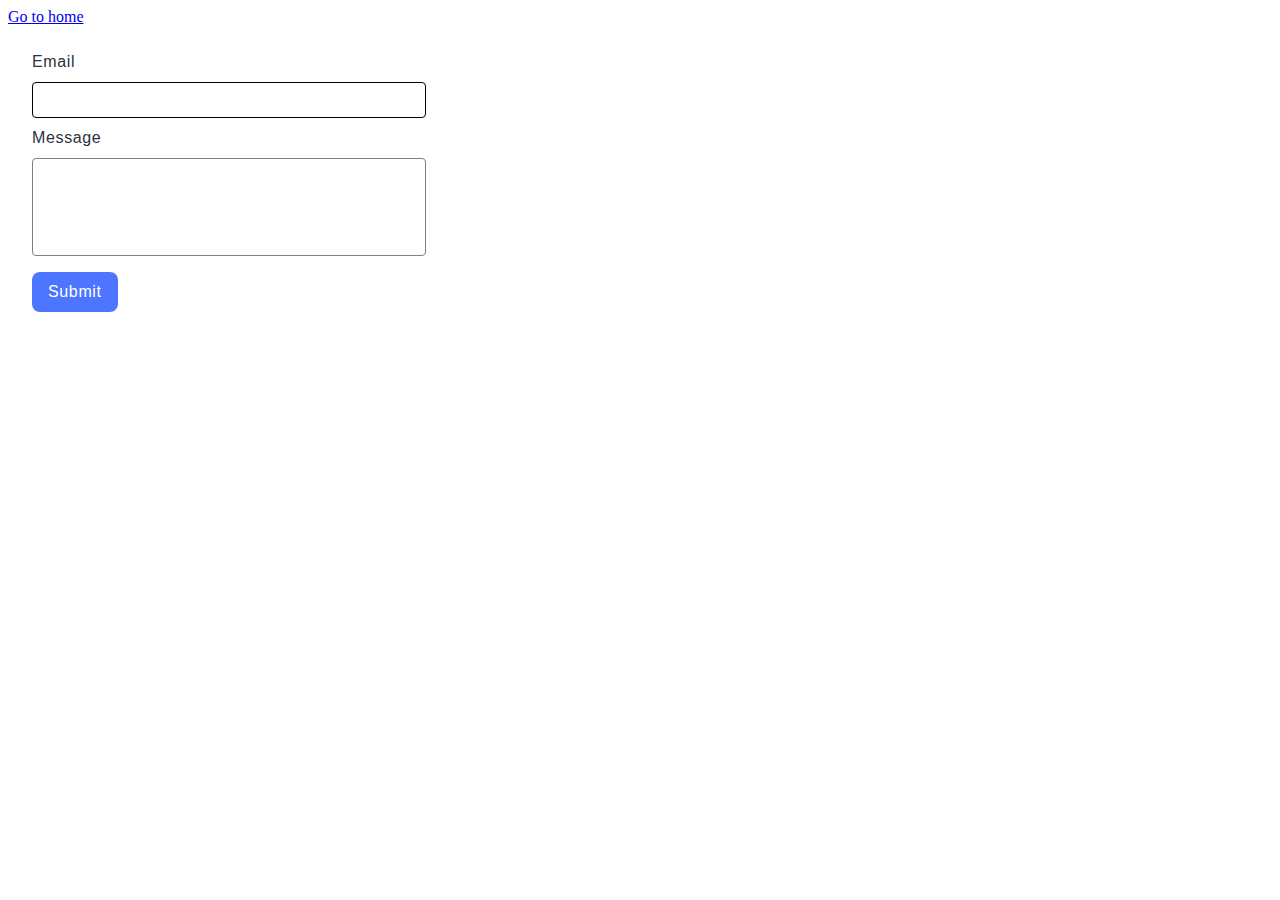
<file: src/2-form.html>
<!DOCTYPE html>
<html lang="en">
  <head>
    <meta charset="UTF-8" />
    <meta name="viewport" content="width=device-width, initial-scale=1.0" />
    <link rel="stylesheet" href="./css/2-form.css" />
    <title>Form</title>
  </head>
  <body>
    <section>
      <a href="./index.html">Go to home</a>
    </section>
    <form class="feedback-form" autocomplete="off">
      <label>
        Email
        <input type="email" name="email" autofocus />
      </label>
      <label>
        Message
        <textarea name="message" rows="8"></textarea>
      </label>
      <button type="submit">Submit</button>
    </form>

    <script src="./js/2-form.js"></script>
  </body>
</html>
</file>
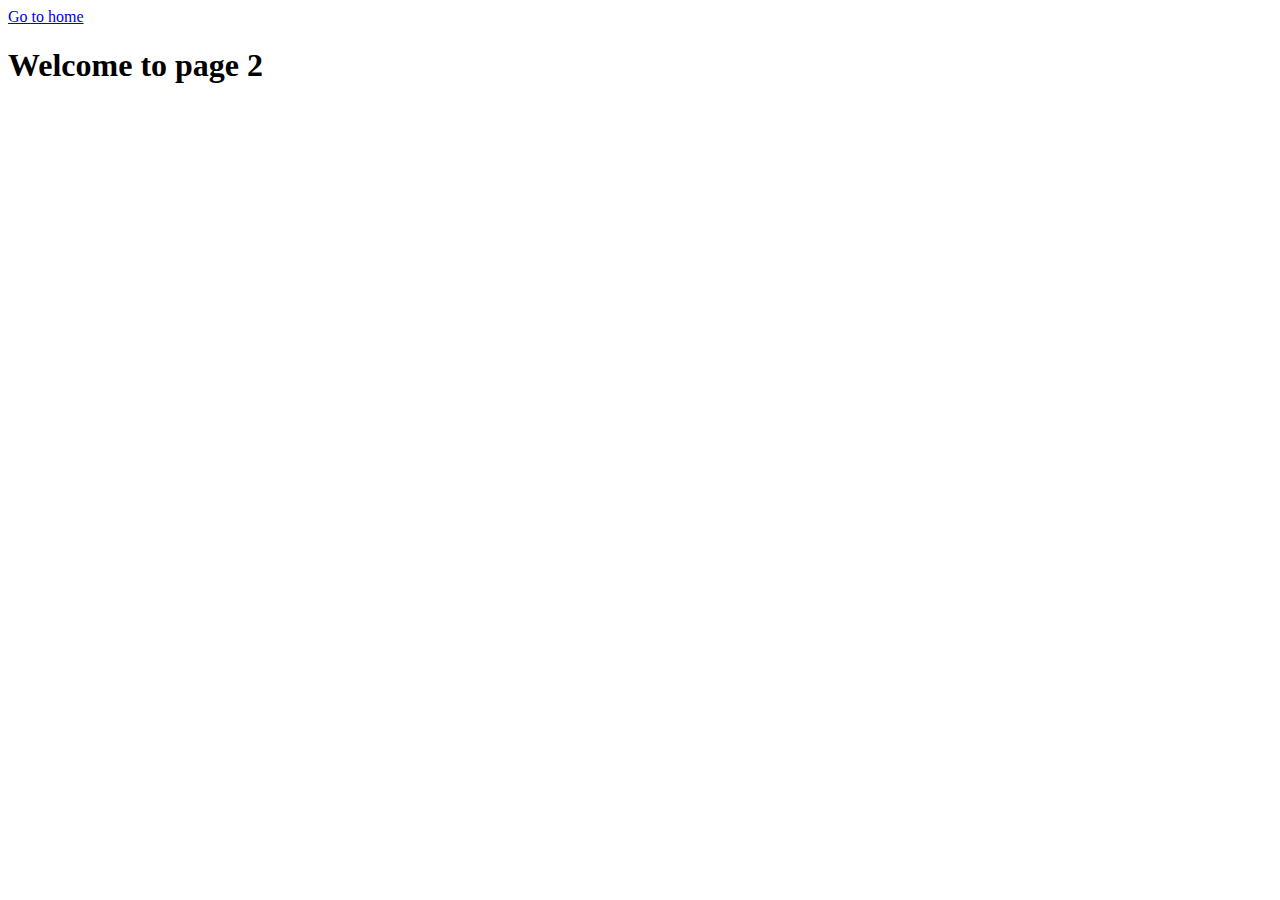
<file: src/page-2.html>
<!DOCTYPE html>
<html lang="en">
  <head>
    <meta charset="UTF-8" />
    <meta http-equiv="X-UA-Compatible" content="IE=edge" />
    <meta name="viewport" content="width=device-width, initial-scale=1.0" />
    <title>Page 2</title>
  </head>
  <body>
    <section>
      <a href="./index.html">Go to home</a>
      <h1>Welcome to page 2</h1>
    </section>
  </body>
</html>
</file>
<file: src/css/2-form.css>
.feedback-form {
    display: inline-flex;
    flex-direction: column;
    align-items: flex-start;
    width: 408px;
    height: 296px;
    gap: 8px;
    padding: 24px;
    border-radius: 8px;
    background: #fff;
}

label {
    display: flex;
    flex-direction: column;
    gap: 8px;
    font-family: Montserrat, sans-serif;
    font-weight: 400;
    font-size: 16px;
    line-height: 24px;
    letter-spacing: 0.64px;
    color: #2e2f42
    
}

input {
    font-family: Montserrat, sans-serif;
    font-size: 16px;
    font-weight: 400;
    width: 360px;
    border-radius: 4px;
    border: 1px solid #808080;
    padding: 8px 16px; 
    outline: transparent;
}

input:hover,
input:focus {
    border: 1px solid #000;
}

input:active {
    border: 1px solid #808080;
}

textarea {
    font-family: Montserrat, sans-serif;
    font-size: 16px;
    font-weight: 400;
    border: 1px solid #808080;
    border-radius: 4px;
    width: 360px;
    height: 80px;
    padding: 8px 16px;
    resize: none;
    outline: transparent;
}

textarea:hover,
textarea:focus {
    border: 1px solid #000;
}

textarea:active {
    border: 1px solid #808080;
}
button {
    font-family: Montserrat, sans-serif;
    font-weight: 500;
    font-size: 16px;
    font-style: normal;
    line-height: 24px;
    /*  150% */
    letter-spacing: 0.64px;
    /* 0.04em */
    color: #fff;
    background: #4e75ff;
    border-radius: 8px;
    padding: 8px 16px;
    border: none;
}

button:hover,
button:focus {
    background: #6c8cff;
    color: #fff;
}

.feedback-form button {
    margin-top: 8px;
}
</file>
